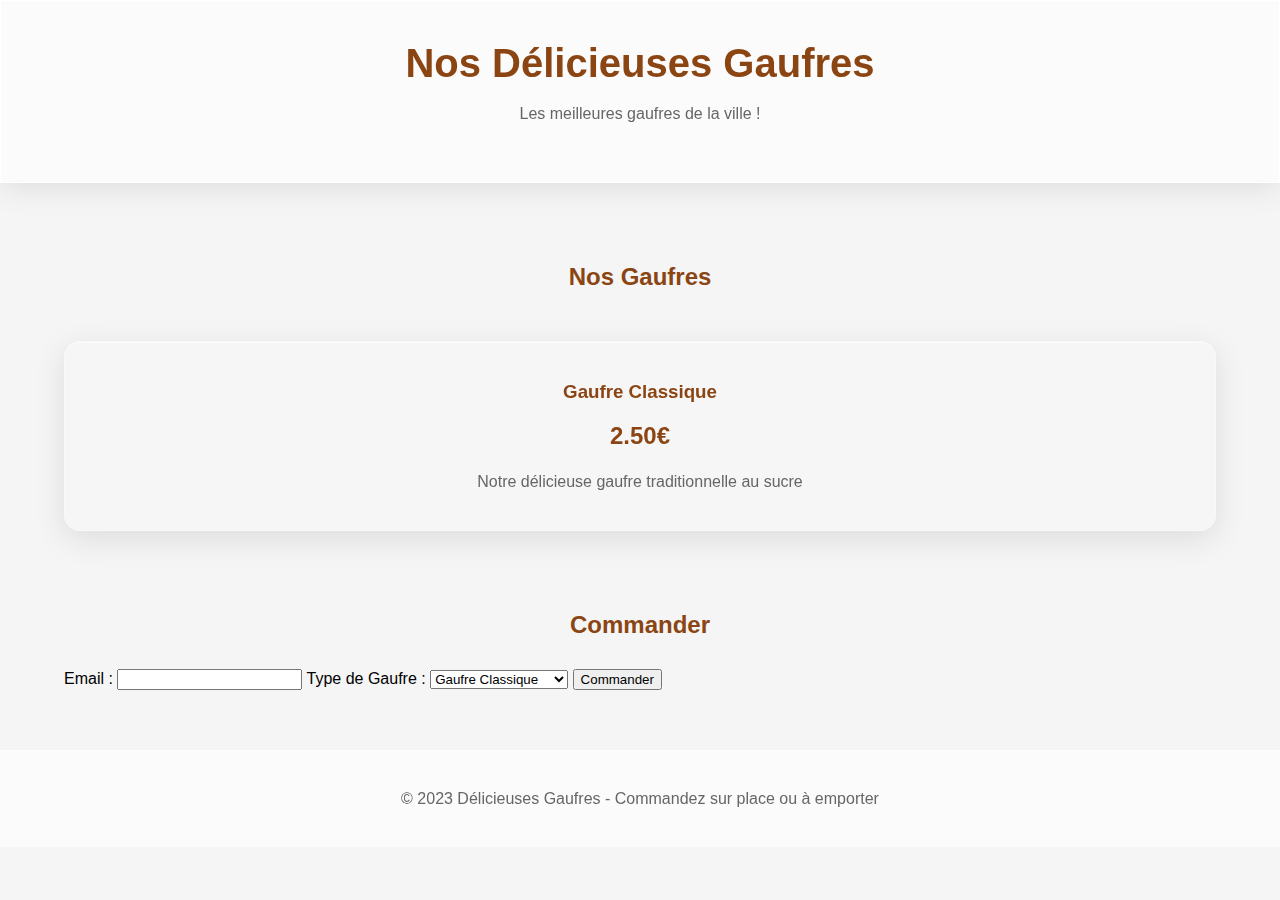
<file: public/index.html>
<!DOCTYPE html>
<html lang="en">
<head>
    <meta charset="UTF-8">
    <meta name="viewport" content="width=device-width, initial-scale=1.0">
    <meta name="description" content="Commandez les meilleures gaufres en ligne. Gaufres classiques à 2.50€. Livraison rapide et paiement sécurisé.">
    <title>Délicieuses Gaufres</title>
    <link rel="stylesheet" href="css/styles.css">
</head>
<body>
    <header class="header">
        <h1>Nos Délicieuses Gaufres</h1>
        <p>Les meilleures gaufres de la ville !</p>
    </header>
    <main class="container">
        <section class="products">
            <h2>Nos Gaufres</h2>
            <div class="product-grid">
                <div class="product-card">
                    <h3>Gaufre Classique</h3>
                    <p class="price">2.50€</p>
                    <p class="description">Notre délicieuse gaufre traditionnelle au sucre</p>
                </div>
                <!-- Ajoutez d'autres types de gaufres ici si nécessaire -->
            </div>
        </section>

        <section class="order-section">
            <h2>Commander</h2>
            <form id="order-form">
                <label for="email">Email :</label>
                <input type="email" id="email" name="email" required>

                <label for="waffle-type">Type de Gaufre :</label>
                <select id="waffle-type" name="waffle-type" required>
                    <option value="classique">Gaufre Classique</option>
                    <option value="chocolat">Gaufre au Chocolat</option>
                    <option value="vanille">Gaufre à la Vanille</option>
                </select>

                <button type="submit">Commander</button>
            </form>
        </section>
    </main>
    <footer class="footer">
        <p>&copy; 2023 Délicieuses Gaufres - Commandez sur place ou à emporter</p>
    </footer>
    <script src="js/order.js"></script>
</body>
</html>
</file>
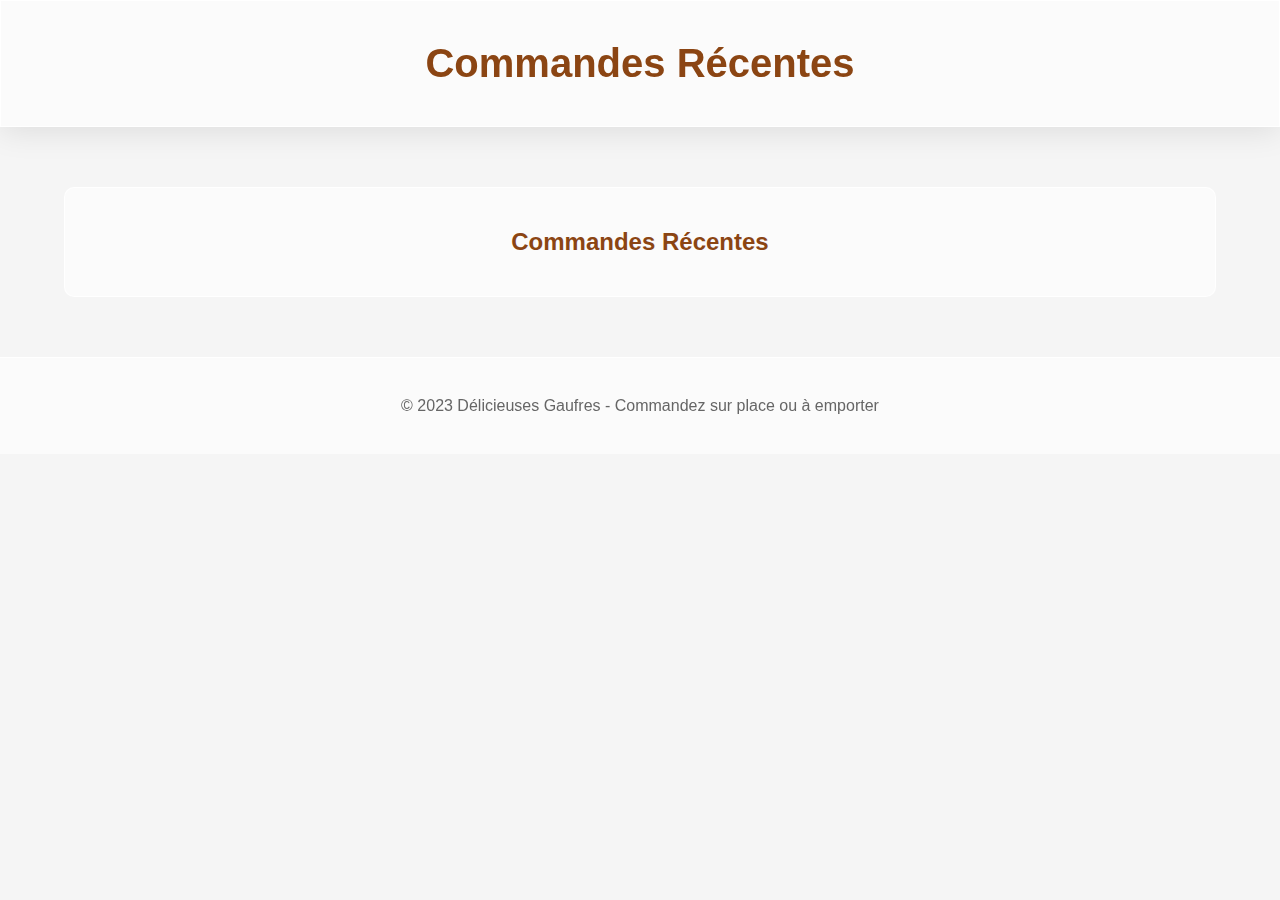
<file: public/order.html>
<!DOCTYPE html>
<html lang="en">
<head>
    <meta charset="UTF-8">
    <meta name="viewport" content="width=device-width, initial-scale=1.0">
    <title>Commandes Récentes</title>
    <link rel="stylesheet" href="css/styles.css">
</head>
<body>
    <header class="header">
        <h1>Commandes Récentes</h1>
    </header>
    <main class="container">
        <section id="orders-list">
            <h2>Commandes Récentes</h2>
            <ul id="orders-container">
                <!-- Les commandes seront affichées ici dynamiquement -->
            </ul>
        </section>
    </main>
    <footer class="footer">
        <p>&copy; 2023 Délicieuses Gaufres - Commandez sur place ou à emporter</p>
    </footer>
    <script src="js/order.js"></script>
</body>
</html>
</file>
<file: public/css/styles.css>
/* styles.css - This file contains the styles for the website */

body {
    font-family: 'Arial', sans-serif;
    margin: 0;
    padding: 0;
    background-color: #f5f5f5; /* Blanc cassé */
}

h1 {
    color: #8b4513;
    text-shadow: none;
    margin: 0;
    font-size: 2.5em;
}

p {
    color: #666;
    line-height: 1.5;
}

.container {
    width: 90%;
    max-width: 1200px;
    margin: auto;
    padding: 20px;
}

.header {
    background: rgba(255, 255, 255, 0.6);
    backdrop-filter: blur(10px);
    border: 1px solid rgba(255, 255, 255, 0.8);
    box-shadow: 0 4px 30px rgba(0, 0, 0, 0.1);
    color: #8b4513;
    padding: 40px 0;
    text-align: center;
}

.footer {
    background: rgba(255, 255, 255, 0.6);
    backdrop-filter: blur(10px);
    border-top: 1px solid rgba(255, 255, 255, 0.8);
    color: #8b4513;
    text-align: center;
    padding: 20px 0;
    margin-top: 40px;
}

.products {
    padding: 40px 0;
}

.product-grid {
    display: grid;
    grid-template-columns: repeat(auto-fit, minmax(250px, 1fr));
    gap: 20px;
    padding: 20px 0;
}

.product-card {
    background: rgba(255, 255, 255, 0.1); /* Transparence pour l'effet verre */
    backdrop-filter: blur(20px); /* Flou pour l'effet glacé */
    border: 1px solid rgba(255, 255, 255, 0.3); /* Bordure subtile */
    box-shadow: inset 0 1px 0 rgba(255, 255, 255, 0.5), 0 8px 32px rgba(0, 0, 0, 0.1); /* Ombre douce et effet de lumière interne */
    border-radius: 16px;
    padding: 20px;
    text-align: center;
    transition: transform 0.3s ease;
}

.product-card:hover {
    transform: translateY(-5px);
}

.price {
    color: #8b4513;
    text-shadow: none;
    font-size: 1.5em;
    font-weight: bold;
    margin: 10px 0;
}

.description {
    color: #666;
    line-height: 1.5;
}

h2 {
    color: #8b4513;
    text-align: center;
    margin-bottom: 30px;
}

h3 {
    color: #8b4513;
    margin-bottom: 15px;
}

.order-button {
    background: rgba(255, 255, 255, 0.1); /* Transparence pour l'effet verre */
    backdrop-filter: blur(20px); /* Flou plus prononcé pour l'effet glacé */
    border: 1px solid rgba(255, 255, 255, 0.3); /* Bordure subtile */
    box-shadow: inset 0 1px 0 rgba(255, 255, 255, 0.5), 0 4px 15px rgba(0, 0, 0, 0.1); /* Ombre douce et effet de lumière interne */
    padding: 10px 20px;
    border-radius: 20px;
    color: #8b4513; /* Couleur du texte */
    font-weight: bold;
    cursor: pointer;
    transition: all 0.3s ease;
}

.order-button:hover {
    background: rgba(255, 255, 255, 0.2); /* Augmentation de la transparence au survol */
    box-shadow: inset 0 1px 0 rgba(255, 255, 255, 0.6), 0 6px 25px rgba(0, 0, 0, 0.15); /* Ombre plus marquée */
    transform: scale(1.05); /* Légère mise en avant */
}

#orders-list {
    margin-top: 40px;
    padding: 20px;
    background: rgba(255, 255, 255, 0.6);
    border: 1px solid rgba(255, 255, 255, 0.8);
    border-radius: 10px;
}

#orders-list h2 {
    color: #8b4513;
    margin-bottom: 20px;
}

#orders-container {
    list-style-type: none;
    padding: 0;
}

#orders-container li {
    padding: 10px;
    border-bottom: 1px solid #ddd;
    color: #666;
}
</file>
